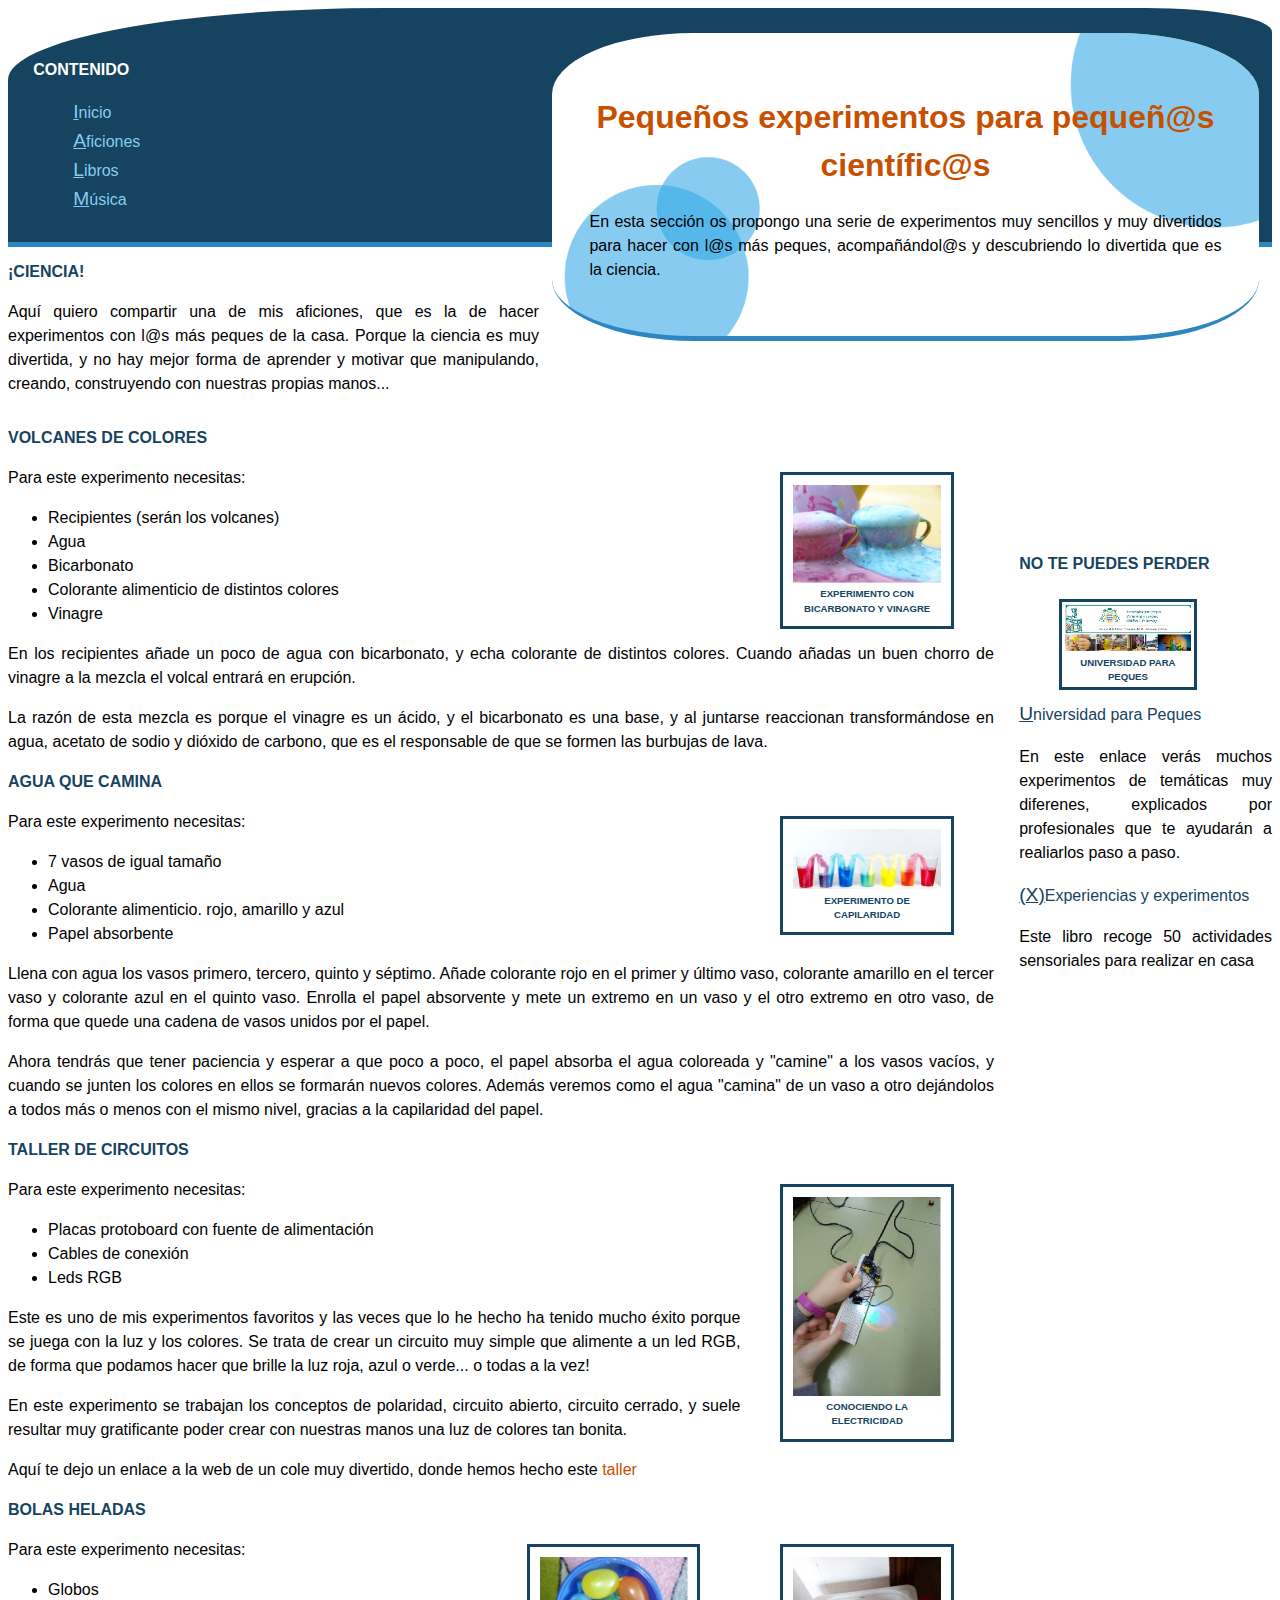
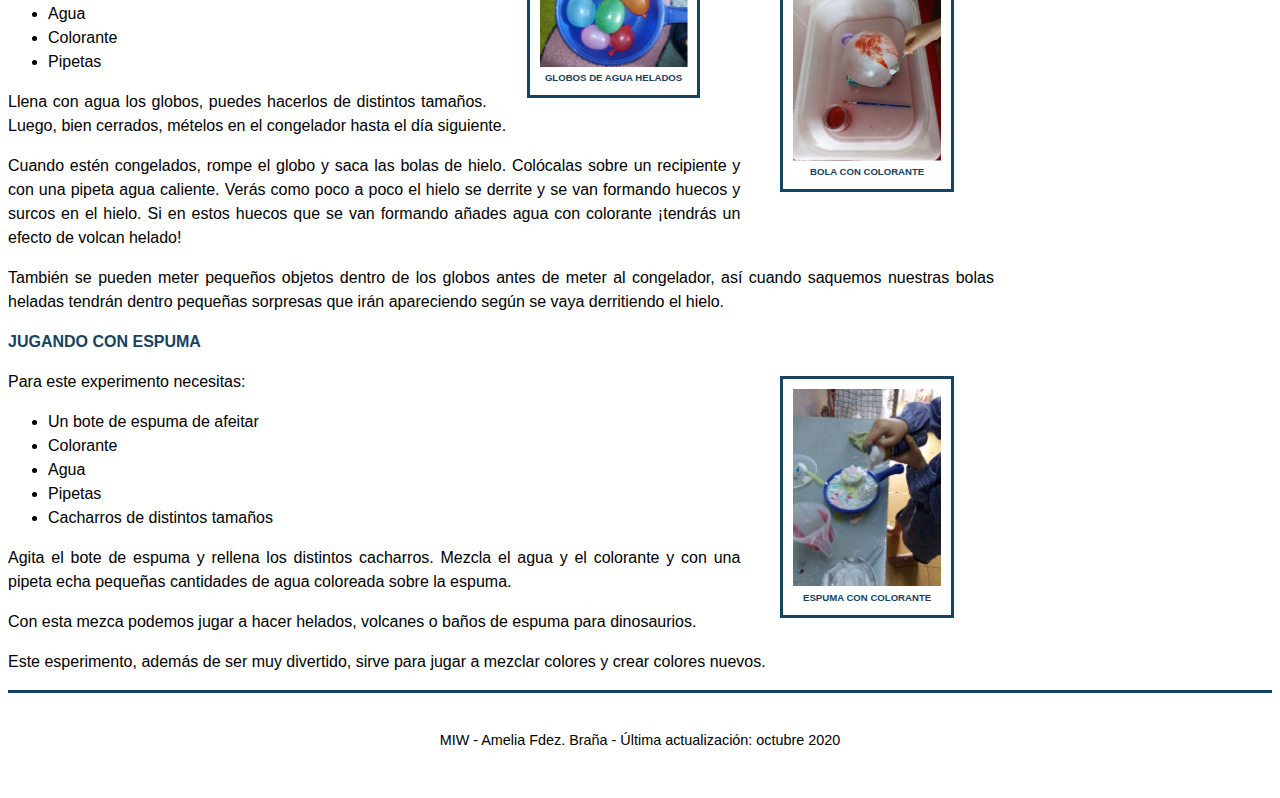
<file: aficiones.html>
<!DOCTYPE html>
<html lang="es">

<head>
	<meta charset="utf-8" />
	<title>MIW. Página personal</title>
	<link rel="stylesheet" title="basico" type="text/css" href="./css/estilo.css" />

</head>

<body>
	<header>
		<h1>Pequeños experimentos para pequeñ@s científic@s</h1>
		<p>En esta sección os propongo una serie de experimentos muy sencillos
			y muy divertidos para hacer con l@s más peques, acompañándol@s y
			descubriendo lo divertida que es la ciencia.
		</p>
	</header>

	<nav>
		<H2>Contenido </H2>
		<ul>
			<li><a href="index.html" title="inicio" accesskey="I" tabindex="1">Inicio</a></li>
			<li><a href="aficiones.html" title="aficiones" accesskey="A" tabindex="2">Aficiones</a></li>
			<li><a href="libros.html" title="libros" accesskey="L" tabindex="3">Libros</a></li>
			<li><a href="musica.html" title="musica" accesskey="M" tabindex="4">Música</a></li>
		</ul>
	</nav>

	<section>
		<h2>¡Ciencia!</h2>
		<p>
			Aquí quiero compartir una de mis aficiones, que es la de hacer experimentos
			con l@s más peques de la casa. Porque la ciencia es muy divertida, y no hay mejor
			forma de aprender y motivar que manipulando, creando, construyendo con nuestras
			propias manos...
		</p>
	</section>

	<main>
		<article>
			<h2>Volcanes de colores</h2>
			<figure>
				<img src="./img/volcan_colores.jpg" alt="Volcanes de colores" />
				<figcaption>Experimento con bicarbonato y vinagre</figcaption>
			</figure>
			<p>Para este experimento necesitas:</p>
			<ul>
				<li>Recipientes (serán los volcanes)</li>
				<li>Agua</li>
				<li>Bicarbonato</li>
				<li>Colorante alimenticio de distintos colores</li>
				<li>Vinagre</li>
			</ul>
			<p>En los recipientes añade un poco de agua con bicarbonato, y echa colorante de distintos
				colores. Cuando añadas un buen chorro de vinagre a la mezcla el volcal entrará en
				erupción.
			</p>
			<p>
				La razón de esta mezcla es porque el vinagre es un ácido, y el bicarbonato es una base, y al
				juntarse reaccionan transformándose en agua, acetato de sodio y dióxido de carbono, que es
				el responsable de que se formen las burbujas de lava.
			</p>
		</article>

		<article>
			<h2>Agua que camina</h2>
			<figure>
				<img src="./img/carreras_colores.jpg" alt="El agua que camina" />
				<figcaption>Experimento de capilaridad</figcaption>
			</figure>
			<p>Para este experimento necesitas:</p>
			<ul>
				<li>7 vasos de igual tamaño</li>
				<li>Agua</li>
				<li>Colorante alimenticio. rojo, amarillo y azul</li>
				<li>Papel absorbente</li>
			</ul>
			<p>Llena con agua los vasos primero, tercero, quinto y séptimo. Añade colorante rojo
				en el primer y último vaso, colorante amarillo en el tercer vaso
				y colorante azul en el quinto vaso. Enrolla el papel absorvente y mete
				un extremo en un vaso y el otro extremo en otro vaso, de forma que quede una cadena de
				vasos unidos por el papel.
			</p>
			<p>
				Ahora tendrás que tener paciencia y esperar a que poco a poco, el papel absorba el agua
				coloreada y "camine" a los vasos vacíos, y cuando se junten los colores
				en ellos se formarán nuevos colores. Además veremos como el agua "camina" de un vaso a otro
				dejándolos a todos más o menos con el mismo nivel, gracias a la capilaridad del papel.
			</p>
		</article>

		<article>
			<h2>Taller de circuitos</h2>
			<figure>
				<img src="./img/taller_circuitos_placa.jpg" alt="Taller circuitos" />
				<figcaption>Conociendo la electricidad</figcaption>
			</figure>
			<p>Para este experimento necesitas:</p>
			<ul>
				<li>Placas protoboard con fuente de alimentación</li>
				<li>Cables de conexión</li>
				<li>Leds RGB</li>
			</ul>
			<p>Este es uno de mis experimentos favoritos y las veces que lo he hecho ha tenido mucho
				éxito porque se juega con la luz y los colores.
				Se trata de crear un circuito muy simple que alimente a un led RGB, de forma que podamos
				hacer que brille la luz roja, azul o verde... o todas a la vez!
			</p>
			<p>
				En este experimento se trabajan los conceptos de polaridad, circuito abierto,
				circuito cerrado, y suele resultar muy gratificante poder crear con nuestras manos
				una luz de colores tan bonita.
			</p>
			<p>
				Aquí te dejo un enlace a la web de un cole muy divertido, donde hemos hecho este
				<a href="https://alojaweb.educastur.es/web/colegiomorcin/-/taller-de-circuitos"
					title="Taller de circuitos en el cole" tabindex="20" accesskey="t">taller</a>
			</p>
		</article>

		<article>
			<h2>Bolas heladas</h2>
			<figure>
				<img src="./img/bola_helada2.jpg" alt="Bola de hielo con colorante" />
				<figcaption>Bola con colorante</figcaption>
			</figure>
			<figure>
				<img src="./img/bola_helada1.jpg" alt="Globos con agua congelada" />
				<figcaption>Globos de agua helados</figcaption>
			</figure>
			<p>Para este experimento necesitas:</p>
			<ul>
				<li>Globos</li>
				<li>Agua</li>
				<li>Colorante</li>
				<li>Pipetas</li>
			</ul>
			<p>Llena con agua los globos, puedes hacerlos de distintos tamaños. Luego, bien cerrados,
				mételos en el congelador hasta el día siguiente.
			</p>
			<p>
				Cuando estén congelados, rompe el globo y saca las bolas de hielo. Colócalas sobre un recipiente
				y con una pipeta agua caliente. Verás como poco a poco el hielo se derrite y se van
				formando huecos y surcos en el hielo. Si en estos huecos que se van formando añades
				agua con colorante
				¡tendrás un efecto de volcan helado!
			</p>
			<p>También se pueden meter pequeños objetos dentro de los globos antes de meter
				al congelador, así cuando saquemos nuestras bolas heladas tendrán dentro pequeñas
				sorpresas que irán apareciendo según se vaya derritiendo el hielo.
			</p>
		</article>

		<article>
			<h2>Jugando con espuma</h2>
			<figure>
				<img src="./img/espuma2.jpg" alt="Experimento con espuma" />
				<figcaption>Espuma con colorante</figcaption>
			</figure>
			<p>Para este experimento necesitas:</p>
			<ul>
				<li>Un bote de espuma de afeitar</li>
				<li>Colorante</li>
				<li>Agua</li>
				<li>Pipetas</li>
				<li>Cacharros de distintos tamaños</li>
			</ul>
			<p>Agita el bote de espuma y rellena los distintos cacharros.
				Mezcla el agua y el colorante y con una pipeta echa pequeñas cantidades de
				agua coloreada sobre la espuma.
			</p>
			<p>
				Con esta mezca podemos jugar a hacer helados, volcanes o baños de espuma para
				dinosaurios.
			</p>
			<p>
				Este esperimento, además de ser muy divertido, sirve para jugar a mezclar colores y
				crear colores nuevos.
			</p>
		</article>
	</main>

	<aside>
		<h2>No te puedes perder</h2>
		<figure>
			<img src="./img/unipeques.png" alt="Logo Unipeques" />
			<figcaption>Universidad para Peques</figcaption>
		</figure>
		<a href="http://peques.uniovi.es/" title="Universidad para peques" target="_blank" accesskey="U"
			tabindex="10">Universidad para Peques</a>
		<p>En este enlace verás muchos experimentos de temáticas muy diferenes, explicados
			por profesionales que te ayudarán a realiarlos paso a paso.
		</p>
		<a href="./libros/Experimentos.pdf" title="Experiencias y experimentos" target="_blank" accesskey="X"
			tabindex="11">(X)Experiencias y experimentos</a>
		<p>Este libro recoge 50 actividades sensoriales para realizar en casa
		</p>
	</aside>

	<footer>
		MIW - Amelia Fdez. Braña - Última actualización: octubre 2020
	</footer>

</body>

</html>
</file>
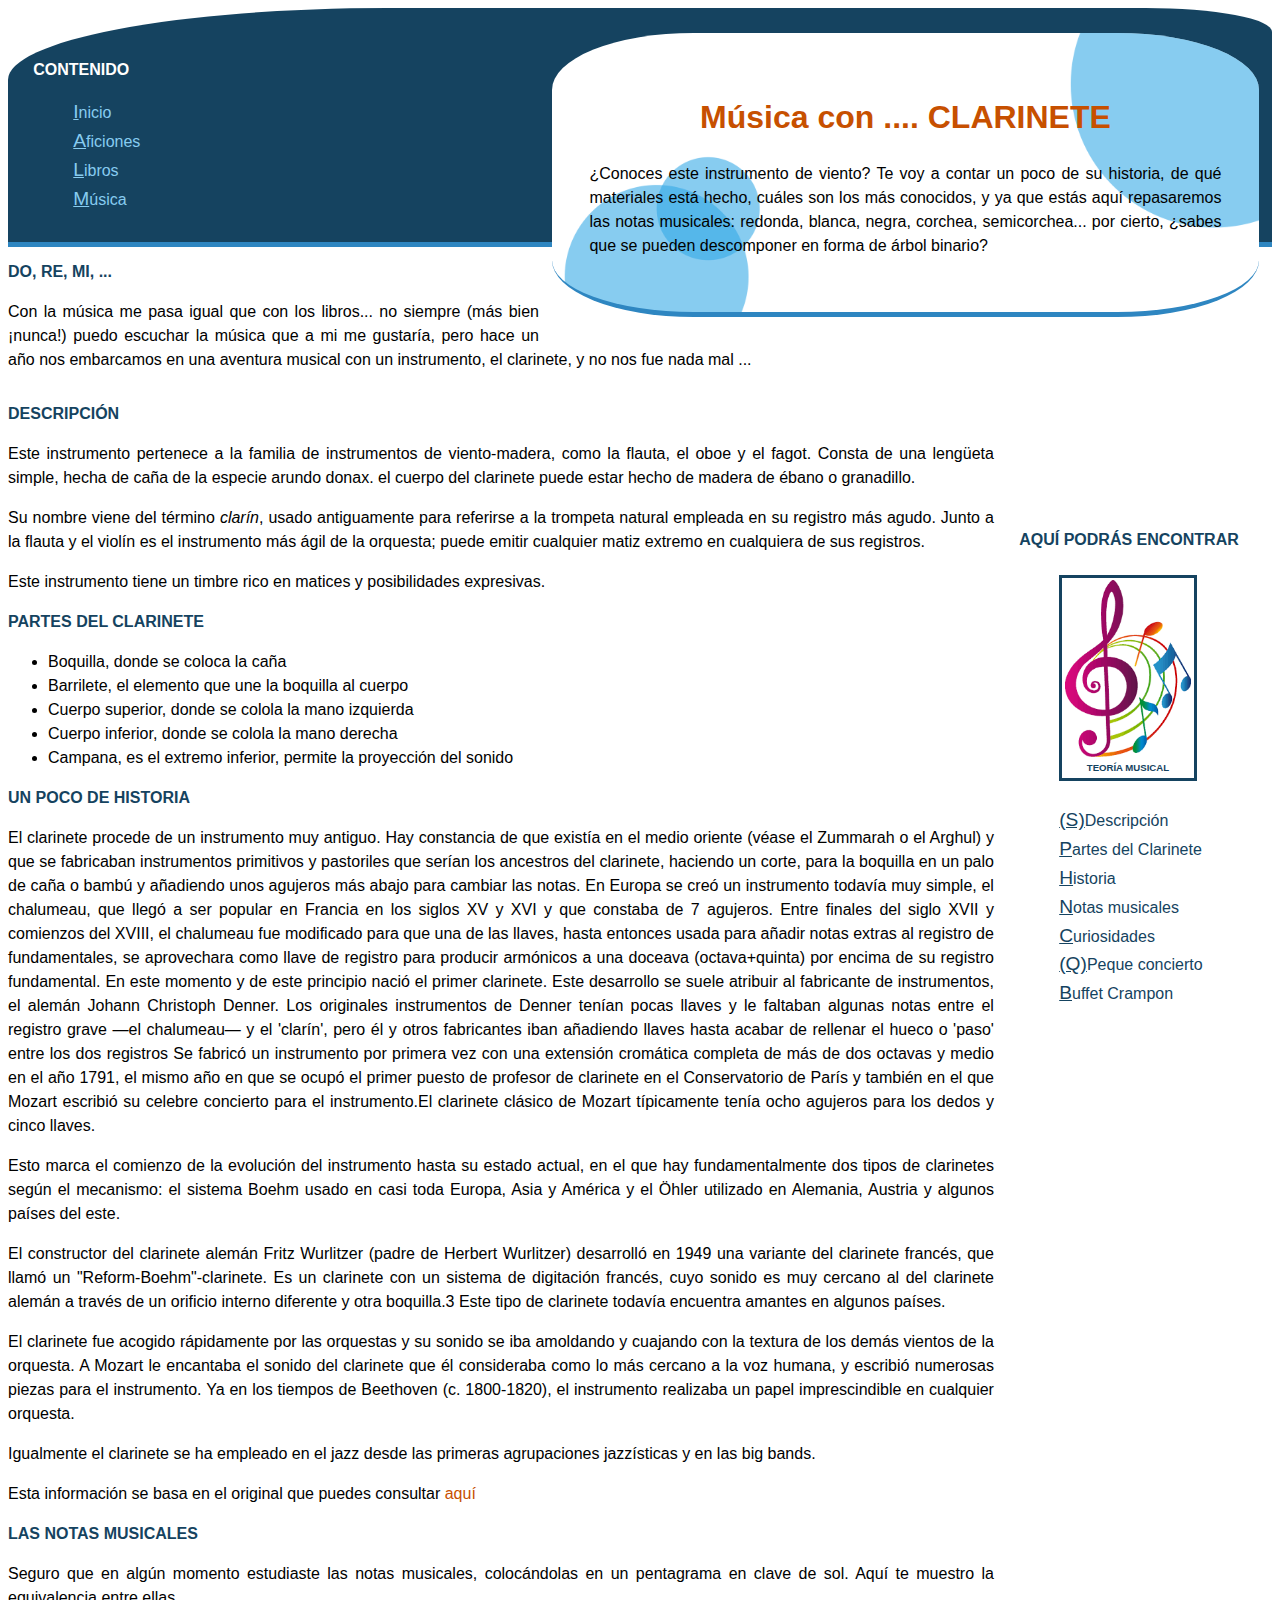
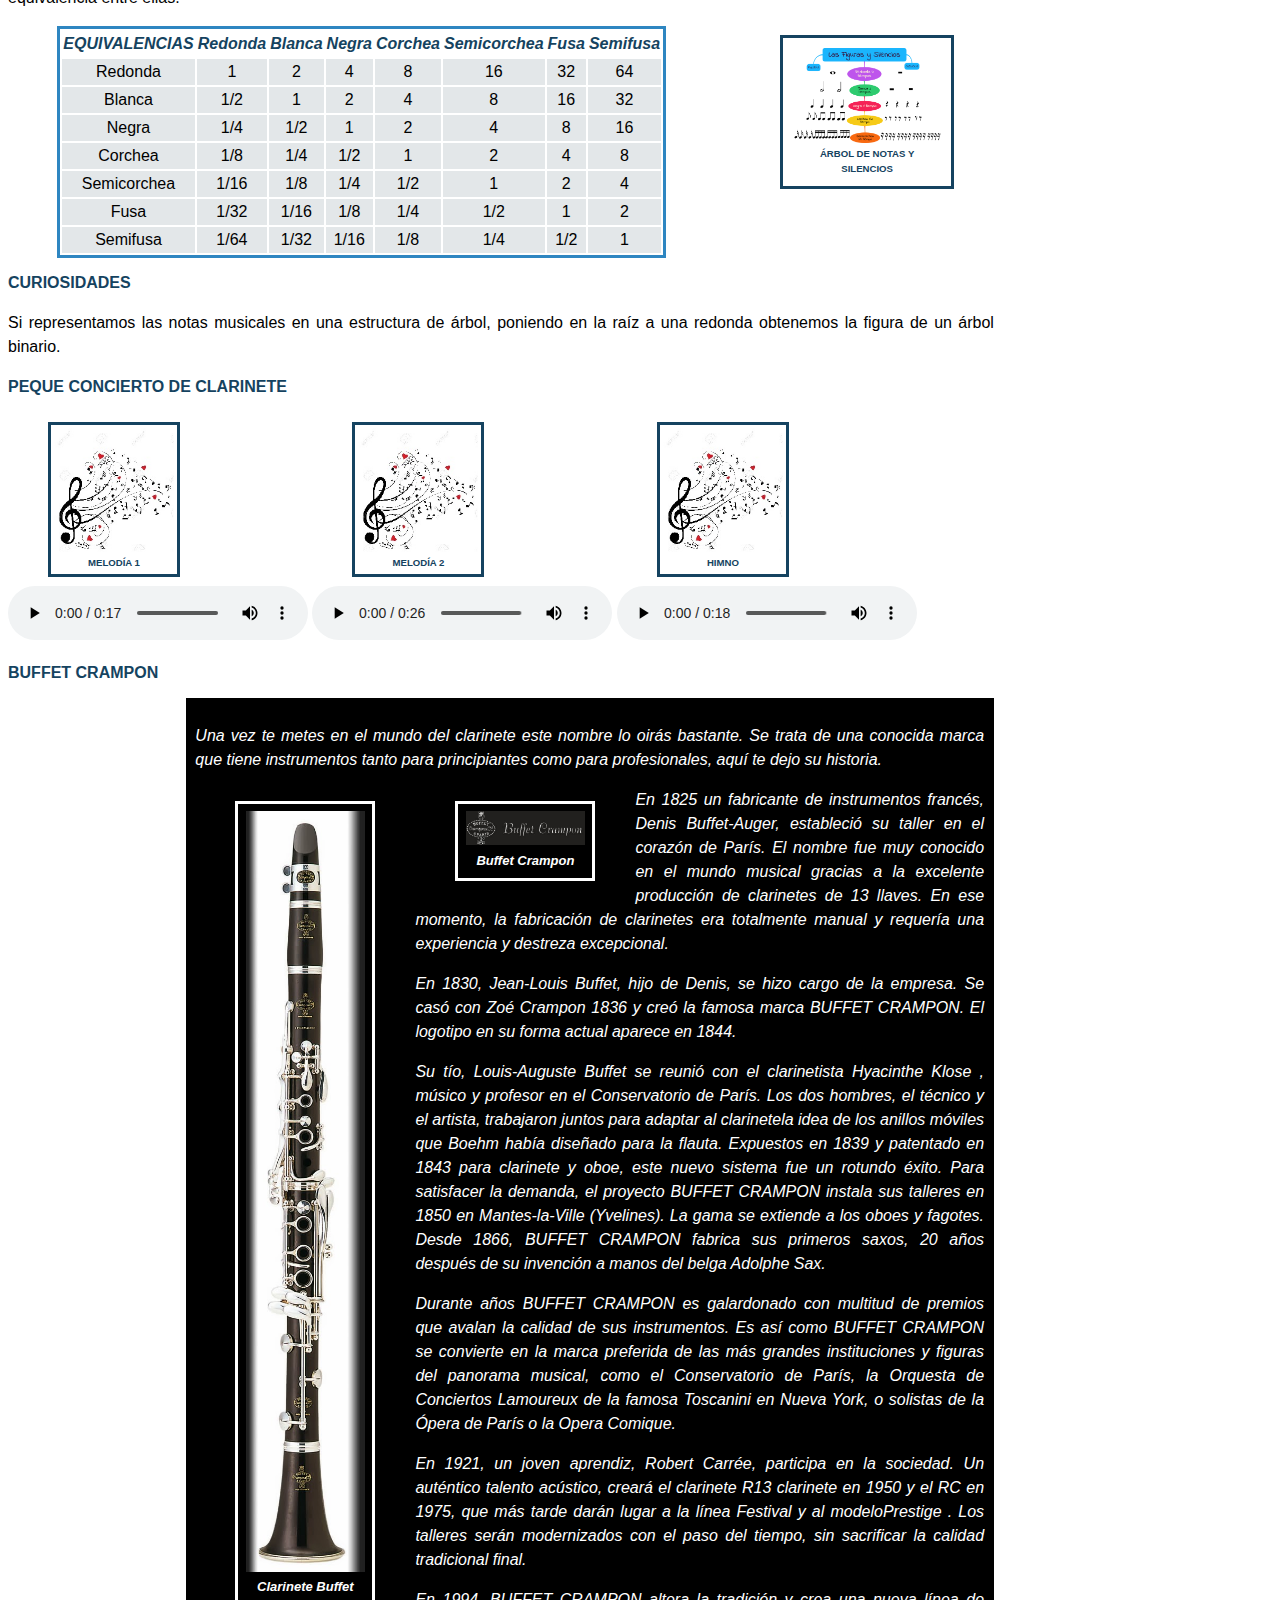
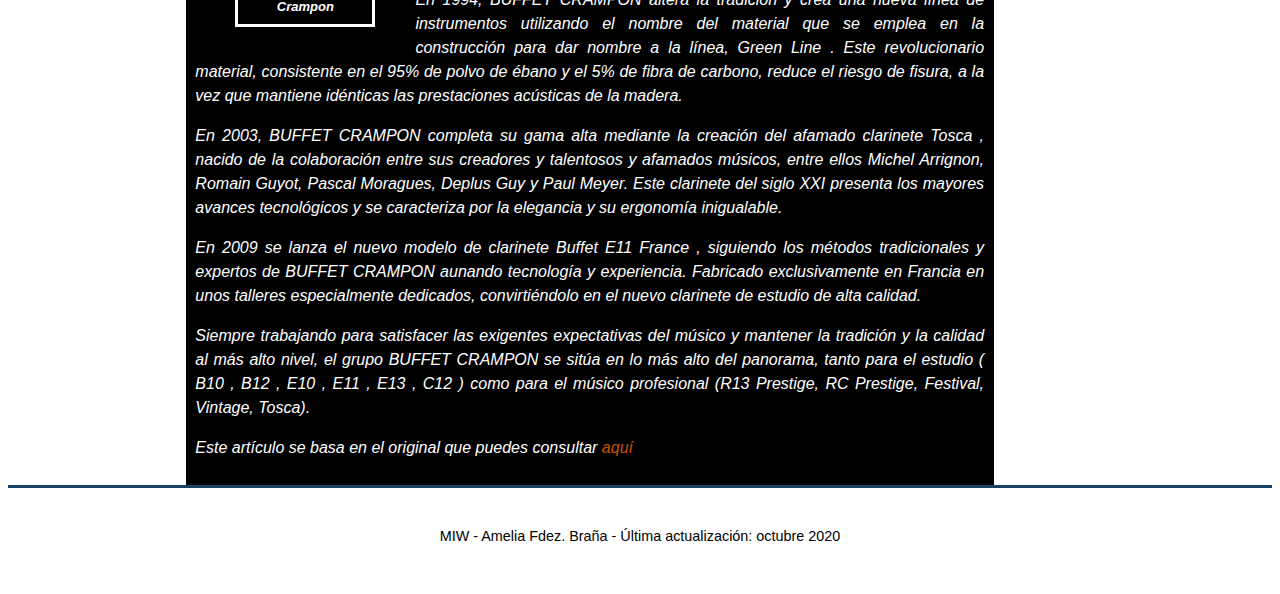
<file: musica.html>
<!DOCTYPE html>
<html lang="es">

<head>
	<meta charset="utf-8" />
	<title>MIW. Página personal</title>
	<link rel="stylesheet" title="basico" href="./css/estilo.css" />
	<link rel="stylesheet" href="./css/estilosBuffet.css" />
	<link rel="stylesheet" href="./css/estilosTabla.css" />
	<meta name="viewport" content="width=device-width, initial-scale=1.0" />
</head>

<body>
	<header>
		<h1>Música con .... CLARINETE</h1>
		<p>¿Conoces este instrumento de viento? Te voy a contar un poco de su historia, de qué materiales
			está hecho, cuáles son los más conocidos, y ya que estás aquí repasaremos las notas
			musicales: redonda, blanca, negra, corchea, semicorchea... por cierto, ¿sabes que se pueden
			descomponer en forma de árbol binario?
		</p>
	</header>

	<nav>
		<H2>Contenido </H2>
		<ul>
			<li><a href="index.html" title="inicio" accesskey="I" tabindex="1">Inicio</a></li>
			<li><a href="aficiones.html" title="aficiones" accesskey="A" tabindex="2">Aficiones</a></li>
			<li><a href="libros.html" title="libros" accesskey="L" tabindex="3">Libros</a></li>
			<li><a href="musica.html" title="musica" accesskey="M" tabindex="4">Música</a></li>
		</ul>
	</nav>

	<section>
		<h2>
			Do, re, mi, ...
		</h2>
		<p>
			Con la música me pasa igual que con los libros... no siempre (más bien ¡nunca!) puedo escuchar la
			música que a mi me gustaría, pero hace un año nos embarcamos en una aventura musical con un instrumento,
			el clarinete, y no nos fue nada mal ...
		</p>
	</section>

	<main>
		<section>
			<h2 id="descripcion">Descripción</h2>
			<p>
				Este instrumento pertenece a la familia de instrumentos de viento-madera, como la flauta,
				el oboe y el fagot. Consta de una lengüeta simple, hecha de caña de la especie arundo donax.
				el cuerpo del clarinete puede estar hecho de madera de ébano o granadillo.
			</p>
			<p>
				Su nombre viene del término <em>clarín</em>, usado antiguamente para referirse a la trompeta
				natural empleada en su registro más agudo. Junto a la flauta y el violín es el instrumento más
				ágil de la orquesta; puede emitir cualquier matiz extremo en cualquiera de sus registros.
			</p>
			<p>
				Este instrumento tiene un timbre rico en matices y posibilidades expresivas.
			</p>
		</section>

		<section>
			<h2 id="partes">Partes del clarinete</h2>
			<ul>
				<li>Boquilla, donde se coloca la caña</li>
				<li>Barrilete, el elemento que une la boquilla al cuerpo</li>
				<li>Cuerpo superior, donde se colola la mano izquierda</li>
				<li>Cuerpo inferior, donde se colola la mano derecha</li>
				<li>Campana, es el extremo inferior, permite la proyección del sonido</li>
			</ul>
		</section>

		<section>
			<h2 id="historia">Un poco de historia</h2>
			<p>
				El clarinete procede de un instrumento muy antiguo. Hay constancia de que existía en el medio oriente
				(véase el Zummarah o el Arghul) y que se fabricaban instrumentos primitivos y pastoriles que serían los
				ancestros del clarinete, haciendo un corte, para la boquilla en un palo de caña o bambú y añadiendo unos
				agujeros más abajo para cambiar las notas. En Europa se creó un instrumento todavía muy simple, el
				chalumeau, que llegó a ser popular en Francia en los siglos XV y XVI y que constaba de 7 agujeros. Entre
				finales del siglo XVII y comienzos del XVIII, el chalumeau fue modificado para que una de las llaves,
				hasta entonces usada para añadir notas extras al registro de fundamentales, se aprovechara como llave de
				registro para producir armónicos a una doceava (octava+quinta) por encima de su registro fundamental. En
				este momento y de este principio nació el primer clarinete. Este desarrollo se suele atribuir al
				fabricante de instrumentos, el alemán Johann Christoph Denner. Los originales instrumentos de Denner
				tenían pocas llaves y le faltaban algunas notas entre el registro grave —el chalumeau— y el 'clarín',
				pero él y otros fabricantes iban añadiendo llaves hasta acabar de rellenar el hueco o 'paso' entre los
				dos registros Se fabricó un instrumento por primera vez con una extensión cromática completa de más de
				dos octavas y medio en el año 1791, el mismo año en que se ocupó el primer puesto de profesor de
				clarinete en el Conservatorio de París y también en el que Mozart escribió su celebre concierto para el
				instrumento.El clarinete clásico de Mozart típicamente tenía ocho agujeros para los dedos y cinco
				llaves.
			</p>
			<p>
				Esto marca el comienzo de la evolución del instrumento hasta su estado actual, en el que hay
				fundamentalmente dos tipos de clarinetes según el mecanismo: el sistema Boehm usado en casi toda Europa,
				Asia y América y el Öhler utilizado en Alemania, Austria y algunos países del este.
			</p>
			<p>
				El constructor del clarinete alemán Fritz Wurlitzer (padre de Herbert Wurlitzer) desarrolló en 1949 una
				variante del clarinete francés, que llamó un "Reform-Boehm"-clarinete. Es un clarinete con un sistema de
				digitación francés, cuyo sonido es muy cercano al del clarinete alemán a través de un orificio interno
				diferente y otra boquilla.3​ Este tipo de clarinete todavía encuentra amantes en algunos países.
			</p>
			<p>
				El clarinete fue acogido rápidamente por las orquestas y su sonido se iba amoldando y cuajando con la
				textura de los demás vientos de la orquesta. A Mozart le encantaba el sonido del clarinete que él
				consideraba como lo más cercano a la voz humana, y escribió numerosas piezas para el instrumento. Ya en
				los tiempos de Beethoven (c. 1800-1820), el instrumento realizaba un papel imprescindible en cualquier
				orquesta.
			</p>
			<p>
				Igualmente el clarinete se ha empleado en el jazz desde las primeras agrupaciones jazzísticas y en las
				big bands.
			</p>
			<p>
				Esta información se basa en el original que puedes consultar
				<a href="https://es.wikipedia.org/wiki/Clarinete" title="Clarinete Wikipedia" tabindex="20">aquí</a>
			</p>
		</section>

		<section>
			<h2 id="notas">Las notas musicales</h2>
			<p>Seguro que en algún momento estudiaste las notas musicales, colocándolas en un pentagrama en
				clave de sol. Aquí te muestro la equivalencia entre ellas.
			</p>
			<figure>
				<img src="./img/arbol_notas.jpg" alt="árbol de notas musicales" />
				<figcaption>Árbol de notas y silencios</figcaption>
			</figure>
			<table>
				<tr>
					<th scope="col">EQUIVALENCIAS</th>
					<th scope="col">Redonda </th>
					<th scope="col">Blanca </th>
					<th scope="col">Negra</th>
					<th scope="col">Corchea</th>
					<th scope="col">Semicorchea</th>
					<th scope="col">Fusa</th>
					<th scope="col">Semifusa</th>
				</tr>
				<tr>
					<td>Redonda</td>
					<td>1</td>
					<td>2</td>
					<td>4</td>
					<td>8</td>
					<td>16</td>
					<td>32</td>
					<td>64</td>
				</tr>
				<tr>
					<td>Blanca</td>
					<td>1/2</td>
					<td>1</td>
					<td>2</td>
					<td>4</td>
					<td>8</td>
					<td>16</td>
					<td>32</td>
				</tr>
				<tr>
					<td>Negra</td>
					<td>1/4</td>
					<td>1/2</td>
					<td>1</td>
					<td>2</td>
					<td>4</td>
					<td>8</td>
					<td>16</td>
				</tr>
				<tr>
					<td>Corchea</td>
					<td>1/8</td>
					<td>1/4</td>
					<td>1/2</td>
					<td>1</td>
					<td>2</td>
					<td>4</td>
					<td>8</td>
				<tr>
					<td>Semicorchea</td>
					<td>1/16</td>
					<td>1/8</td>
					<td>1/4</td>
					<td>1/2</td>
					<td>1</td>
					<td>2</td>
					<td>4</td>
				</tr>
				<tr>
					<td>Fusa</td>
					<td>1/32</td>
					<td>1/16</td>
					<td>1/8</td>
					<td>1/4</td>
					<td>1/2</td>
					<td>1</td>
					<td>2</td>
				</tr>
				<tr>
					<td>Semifusa</td>
					<td>1/64</td>
					<td>1/32</td>
					<td>1/16</td>
					<td>1/8</td>
					<td>1/4</td>
					<td>1/2</td>
					<td>1</td>
				</tr>
			</table>
		</section>

		<section>
			<h2 id="curiosidades">Curiosidades</h2>
			<p>
				Si representamos las notas musicales en una estructura de árbol, poniendo en la raíz a una
				redonda obtenemos la figura de un árbol binario.
			</p>
		</section>
		<section>
			<h2 id="pequeconcierto">Peque concierto de clarinete</h2>
			<div>
				<figure>
					<img src="./img/notas_corazon.jpg" alt="notas musicales" />
					<figcaption>Melodía 1</figcaption>
				</figure>
				<audio controls>
					<source src="./musica/pequeconcierto1.mp3" type="audio/mp3" />
					Tu navegador no implementa el elemento <code>audio</code>.
				</audio>
			</div>
			<div>
				<figure>
					<img src="./img/notas_corazon.jpg" alt="notas musicales" />
					<figcaption>Melodía 2</figcaption>
				</figure>
				<audio controls>
					<source src="./musica/pequeconcierto2.mp3" type="audio/mp3" />
					Tu navegador no implementa el elemento <code>audio</code>.
				</audio>
			</div>
			<div>
				<figure>
					<img src="./img/notas_corazon.jpg" alt="notas musicales" />
					<figcaption>Himno</figcaption>
				</figure>
				<audio controls>
					<source src="./musica/pequeconcierto3.mp3" type="audio/mp3" />
					Tu navegador no implementa el elemento <code>audio</code>.
				</audio>
			</div>
		</section>

		<section>
			<h2 id="buffet">Buffet Crampon</h2>
			<article>
				
				<p>
					Una vez te metes en el mundo del clarinete este nombre lo oirás bastante. Se trata de una
					conocida marca que tiene instrumentos tanto para principiantes como
					para profesionales, aquí te dejo su historia.
				</p>
				<figure>
					<img src="./img/clarineteBuffet.jpg" alt="imagen de clarinete Buffet original" />
					<figcaption>Clarinete Buffet Crampon</figcaption>
				</figure>

				<figure>
					<img src="./img/logo_buffet.jpg" alt="logo original de la marca Buffet" />
					<figcaption>Buffet Crampon</figcaption>
				</figure>
				<p>
					En 1825 un fabricante de instrumentos francés, Denis Buffet-Auger, estableció su taller en el
					corazón de París. El nombre fue muy conocido en el mundo musical gracias a la excelente producción
					de clarinetes de 13 llaves. En ese momento, la fabricación de clarinetes era totalmente manual y
					requería una experiencia y destreza excepcional.
				</p>
				<p>
					En 1830, Jean-Louis Buffet, hijo de Denis, se hizo cargo de la empresa. Se casó con Zoé Crampon 1836
					y creó la famosa marca BUFFET CRAMPON. El logotipo en su forma actual aparece en 1844.
				</p>
				<p>
					Su tío, Louis-Auguste Buffet se reunió con el clarinetista Hyacinthe Klose , músico y profesor en el
					Conservatorio de París. Los dos hombres, el técnico y el artista, trabajaron juntos para adaptar al
					clarinetela idea de los anillos móviles que Boehm había diseñado para la flauta. Expuestos en 1839 y
					patentado en 1843 para clarinete y oboe, este nuevo sistema fue un rotundo éxito. Para satisfacer la
					demanda, el proyecto BUFFET CRAMPON instala sus talleres en 1850 en Mantes-la-Ville (Yvelines). La
					gama se extiende a los oboes y fagotes. Desde 1866, BUFFET CRAMPON fabrica sus primeros saxos, 20
					años después de su invención a manos del belga Adolphe Sax.
				</p>
				<p>
					Durante años BUFFET CRAMPON es galardonado con multitud de premios que avalan la calidad de sus
					instrumentos. Es así como BUFFET CRAMPON se convierte en la marca preferida de las más grandes
					instituciones y figuras del panorama musical, como el Conservatorio de París, la Orquesta de
					Conciertos Lamoureux de la famosa Toscanini en Nueva York, o solistas de la Ópera de París o la
					Opera Comique.
				</p>
				<p>
					En 1921, un joven aprendiz, Robert Carrée, participa en la sociedad. Un auténtico talento acústico,
					creará el clarinete R13 clarinete en 1950 y el RC en 1975, que más tarde darán lugar a la línea
					Festival y al modeloPrestige .
					Los talleres serán modernizados con el paso del tiempo, sin sacrificar la calidad tradicional final.
				</p>
				<p>
					En 1994, BUFFET CRAMPON altera la tradición y crea una nueva línea de instrumentos utilizando el
					nombre del material que se emplea en la construcción para dar nombre a la línea, Green Line . Este
					revolucionario material, consistente en el 95% de polvo de ébano y el 5% de fibra de carbono, reduce
					el riesgo de fisura, a la vez que mantiene idénticas las prestaciones acústicas de la madera.
				</p>
				<p>
					En 2003, BUFFET CRAMPON completa su gama alta mediante la creación del afamado clarinete Tosca ,
					nacido de la colaboración entre sus creadores y talentosos y afamados músicos, entre ellos Michel
					Arrignon, Romain Guyot, Pascal Moragues, Deplus Guy y Paul Meyer. Este clarinete del siglo XXI
					presenta los mayores avances tecnológicos y se caracteriza por la elegancia y su ergonomía
					inigualable.
				</p>
				<p>
					En 2009 se lanza el nuevo modelo de clarinete Buffet E11 France , siguiendo los métodos
					tradicionales y expertos de BUFFET CRAMPON aunando tecnología y experiencia. Fabricado
					exclusivamente en Francia en unos talleres especialmente dedicados, convirtiéndolo en el nuevo
					clarinete de estudio de alta calidad.
				</p>
				<p>
					Siempre trabajando para satisfacer las exigentes expectativas del músico y mantener la tradición y
					la calidad al más alto nivel, el grupo BUFFET CRAMPON se sitúa en lo más alto del panorama, tanto
					para el estudio ( B10 , B12 , E10 , E11 , E13 , C12 ) como para el músico profesional (R13 Prestige,
					RC Prestige, Festival, Vintage, Tosca).
				</p>
				<p>
					Este artículo se basa en el original que puedes consultar
					<a href="http://jesusballe.blogspot.com/2014/02/buffet-crampon-la-historia.html"
						title="Buffet Crampon fuente original" tabindex="21">aquí</a>
				</p>
			</article>
		</section>
	</main>

	<aside>
		<h2>Aquí podrás encontrar</h2>
		<figure>
			<img src="./img/claveSolRosa.png" alt="Clave de sol" />
			<figcaption>Teoría musical</figcaption>
		</figure>

		<ul>
			<li><a href="#descripcion" title="descripcion" tabindex="10" accesskey="S">(S)Descripción</a></li>
			<li><a href="#partes" title="partes del clarinete" tabindex="11" accesskey="P">Partes del Clarinete</a></li>
			<li><a href="#historia" title="historia" tabindex="12" accesskey="H">Historia</a></li>
			<li><a href="#notas" title="notas musicales" tabindex="13" accesskey="N">Notas musicales</a></li>
			<li><a href="#curiosidades" title="curiosidades" tabindex="14" accesskey="C">Curiosidades</a></li>
			<li><a href="#pequeconcierto" title="concierto" tabindex="15" accesskey="Q">(Q)Peque concierto</a></li>
			<li><a href="#buffet" title="buffet crampon" tabindex="16" accesskey="B">Buffet Crampon</a></li>
		</ul>
	</aside>

	<footer>
		MIW - Amelia Fdez. Braña - Última actualización: octubre 2020
	</footer>

</body>

</html>
</file>
<file: css/estilo.css>
/* Estilo base */
/* SECCIONES DE LA PÁGINA Y ELEMENTOS PRINCIPALES */

Body {
	color:#000000;
	background-color: #ffffff;
	font-family: verdana, arial, sans-serif;
	text-align:justify;
	line-height: 1.5;
}


header{
	color: #000000; 
	background-color: #ffffff; 
	margin: 2% 1%;
	border-radius: 20%;
	padding: 3%;
	width:50%;
	float:right;
	background-image: url(../img/fondo_circulos_azul.png);
	background-size: cover;
	border-bottom: solid;
	border-bottom-color: #2e86c1;
	border-bottom-width: 0.3125em;
}

header img{
	float: left;
	padding: 0.5%;
	border-radius: 50%;
}


footer{
	border-top: #154360 solid; 
	font-size:90%;
	text-align: center;
	clear: both;
	padding: 3% 3%;
}

main { 
    float: left;
	width: 78%;
	margin-right: 2%;
}


h1 {
	color: 	#C75000;
	text-align: center;
}


h2{
	font-size: 100%;
	color: #154360;
	text-transform: uppercase;
}

article {
	clear: both;
}


/************************* ASIDE ******************/

aside {
    float: right;
    width: 20%; 
	margin-top: 10%;
}

aside figure {
	float: none;
	display: inline-block;
	width: 50%;
}

aside a {
	text-decoration: none;
	color: #154360;
	display: block;
}

aside ul {
	list-style-type: none;
}

/************************* MENU NAV ******************/
nav{
	color: white;
	background-color:#154360;
	text-align:left;
	padding: 1% 2%; /*Regla del Reloj */
	border-top-left-radius: 30%;
	border-top-right-radius: 10%;
	border-bottom-color: #2e86c1;
	border-bottom-width: 0.3125em;
	border-bottom-style: solid;
}

nav ul {
	list-style-type: none;
}

nav ul li{
	line-height: 1.5;
}

nav h2 {
	color: #ffffff;
	text-transform: uppercase;
	padding-top: 2%;
}

/* enlaces */
a {
	text-decoration: none;
	color: #C75000;
}

nav li a {
	text-decoration: none;
	color: #87CCF0;
	display: block;
}

a:hover, a:focus { 
    background-color: #111;
	color: #ffffff;
}

nav li a:hover, nav li a:focus { 
	/*background-color: #111;*/
	background-color: #154360;
	font-weight: bold;
	color: #ffffff;
}

a::first-letter { 
	text-decoration: underline;
	font-size: 1.2em;
}

/*************************** MULTIMEDIA ***********************/
video {
	width: 16.25em;
	height: 9.375em;
}

figure {
	float: right;
	padding: 1% 1%;
    text-transform: uppercase;
	border-color:  #154360;
	text-align: center;
    color: #154360;
    font-size: 0.75vw;
    font-weight: bold;
	border-style: solid;
	width: 15%;
}

figure img {
	width: 100%;
}


section div {
	display: inline-block;
}

section div figure {
	width: 40%;
	float: none;

}

section div figure img {
    width: 100%;
}
</file>
<file: css/estilosBuffet.css>
/* Estilo Buffet: fondo negro, letras blancas, itálica */
/* SECCIONES DE LA PÁGINA */

section article {
	color:#ffffff;
	background-color: #000000;
	font-family: Verdana, Geneva, Tahoma, sans-serif;
	font-style: italic;
	text-align:justify;
	width: 80%;
	float: right;
	padding: 1%;
	clear: both;
}

section article h2 {
	font-family:  'Times New Roman', Times, serif;
	font-style: italic;
	text-transform: capitalize;
	color: #ffffff;
}

section article figure {
	float: left;
	padding: 1% 1%;
    text-transform: capitalize;
	border-color:  #ffffff;
	text-align: center;
    color: #ffffff;
    font-size: small;
    font-weight: bold;
    border-style: solid;
}
</file>
<file: css/estilosTabla.css>
table {
    border-style: solid;
    border-width: medium;
    border-color: #2e86c1;
    margin-left: 5%;
}

th { 
    text-transform: capitalize;
    font-style: italic;
    text-align: center;
    color: #154360;
}

td {
    background-color: #e3e7e9;
    text-align: center;
}
</file>
